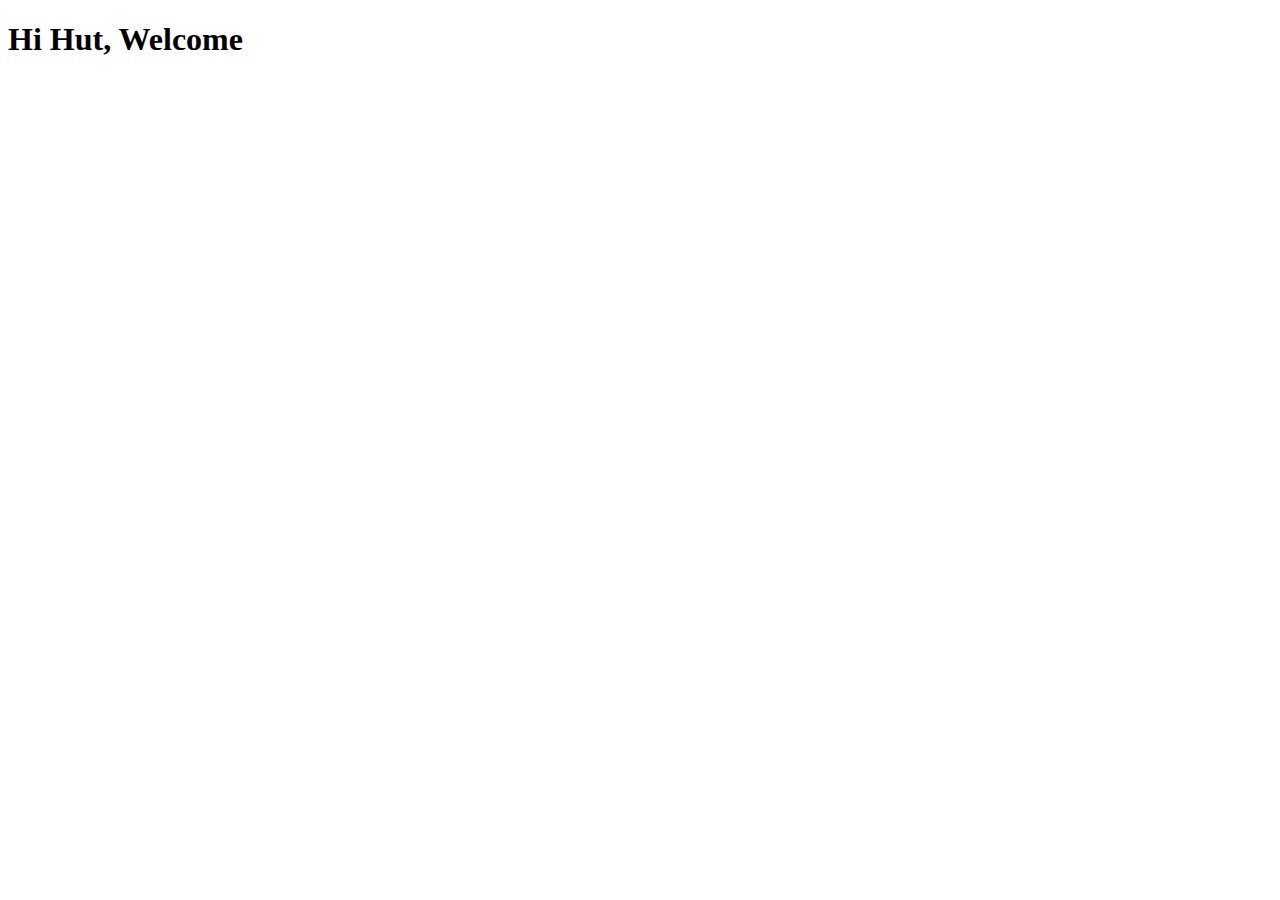
<file: static/js/test.html>
<!DOCTYPE html>
<html>
<head>
	<meta charset="utf-8">
	<meta name="viewport" content="width=device-width, initial-scale=1">
	<title></title>
</head>
<body>
	<h1>Hi Hut, Welcome</h1>
	<script type="text/javascript" src="main.js"></script>
</body>
</html>
</file>
